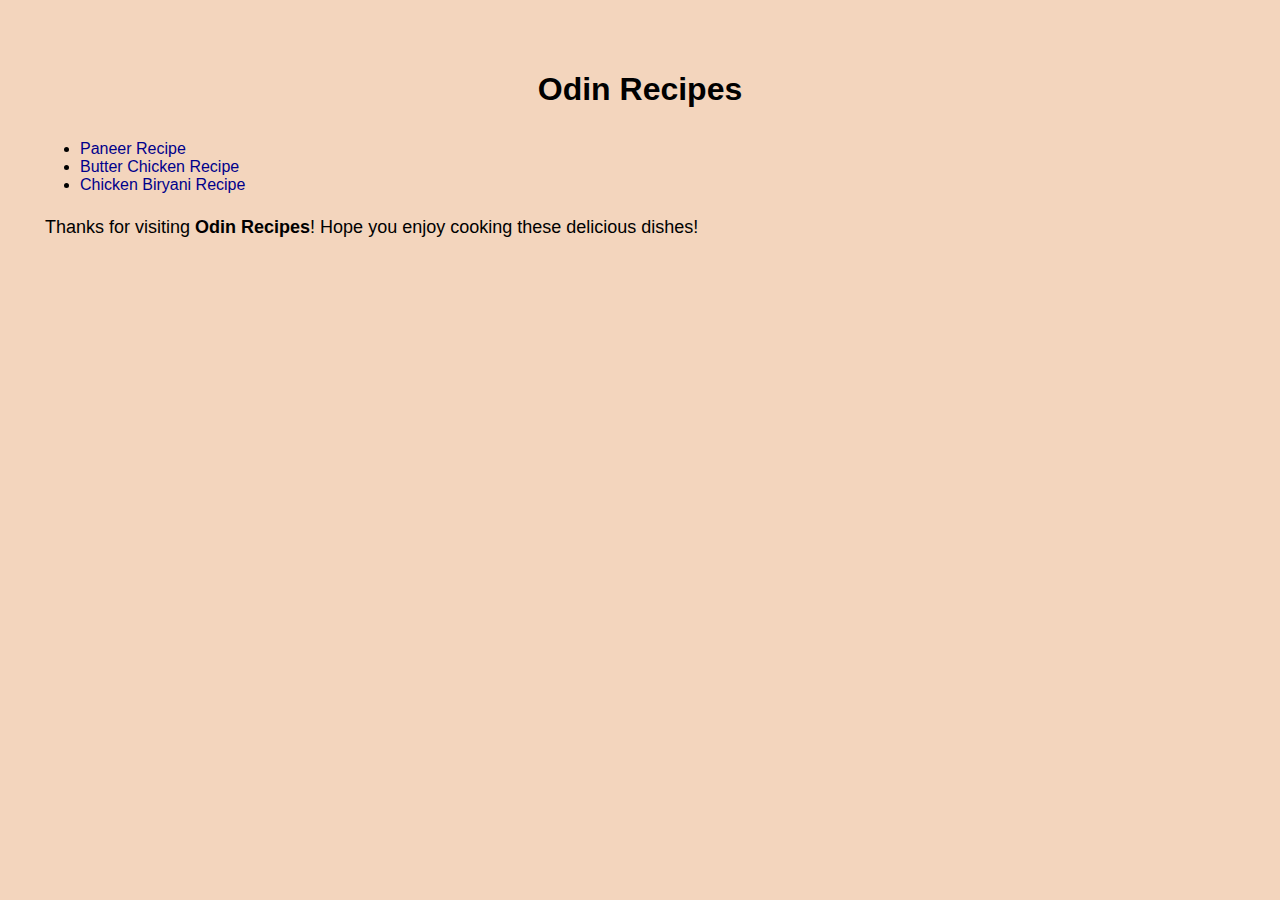
<file: index.html>
<!DOCTYPE html>
<html lang="en">    
<head>
    <meta charset="UTF-8">
    
    <title>Odin Recipes</title>

    <link rel="stylesheet" href="index.css">
    
</head> 
<body>

    <h1>Odin Recipes</h1>
    <ul>
        <li><a href="recipes/paneer.html">Paneer Recipe</a></li>
        <li><a href="recipes/butter-chicken.html">Butter Chicken Recipe</a></li>
        <li><a href="recipes/chicken-biryani.html">Chicken Biryani Recipe</a></li>
     </ul>
     <p> Thanks for visiting <strong>Odin Recipes</strong>! Hope you enjoy cooking these delicious dishes!</p>
</body>
</html>
</file>
<file: index.css>
/* index.css */

body {
    font-family: sans-serif;
    background-color: #f3d5bd;
    margin: 20px;
    padding: 20px;
}
h1 {
    color: black;
    text-align: center;
    padding: 10px;
}
a {
    color: darkblue;
    text-decoration: none;
}
p {
    font-size: 18px;
    padding: 5px;
    
}
</file>
